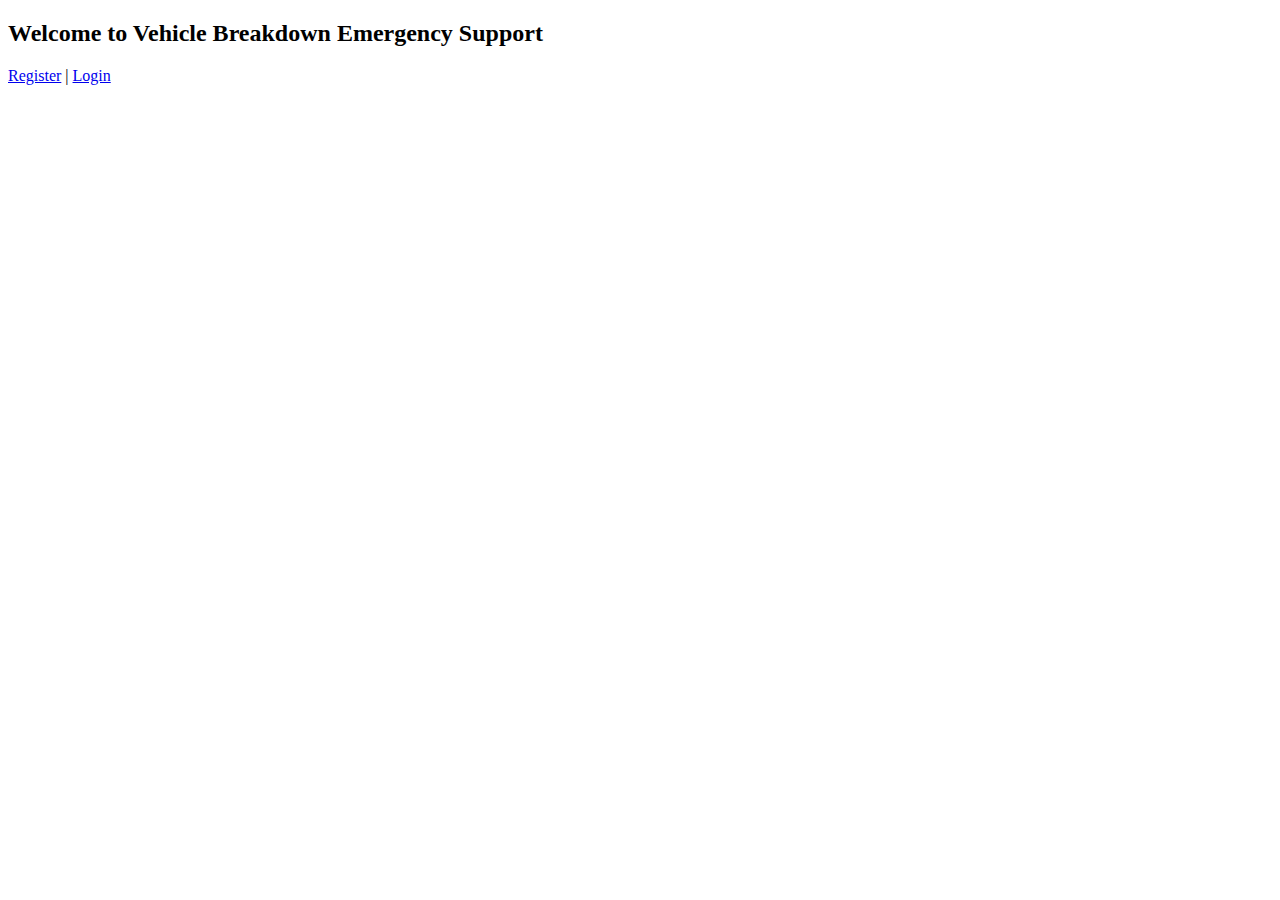
<file: src/main/resources/templates/index.html>
<!DOCTYPE html>
<html xmlns:th="http://www.thymeleaf.org">
<head>
    <title>Vehicle Breakdown Support</title>
    <link rel="stylesheet" th:href="@{/css/style.css}">
</head>
<body>
    <h2>Welcome to Vehicle Breakdown Emergency Support</h2>
    <a href="/users/register">Register</a> | 
    <a href="/users/login">Login</a>
</body>
</html>
</file>
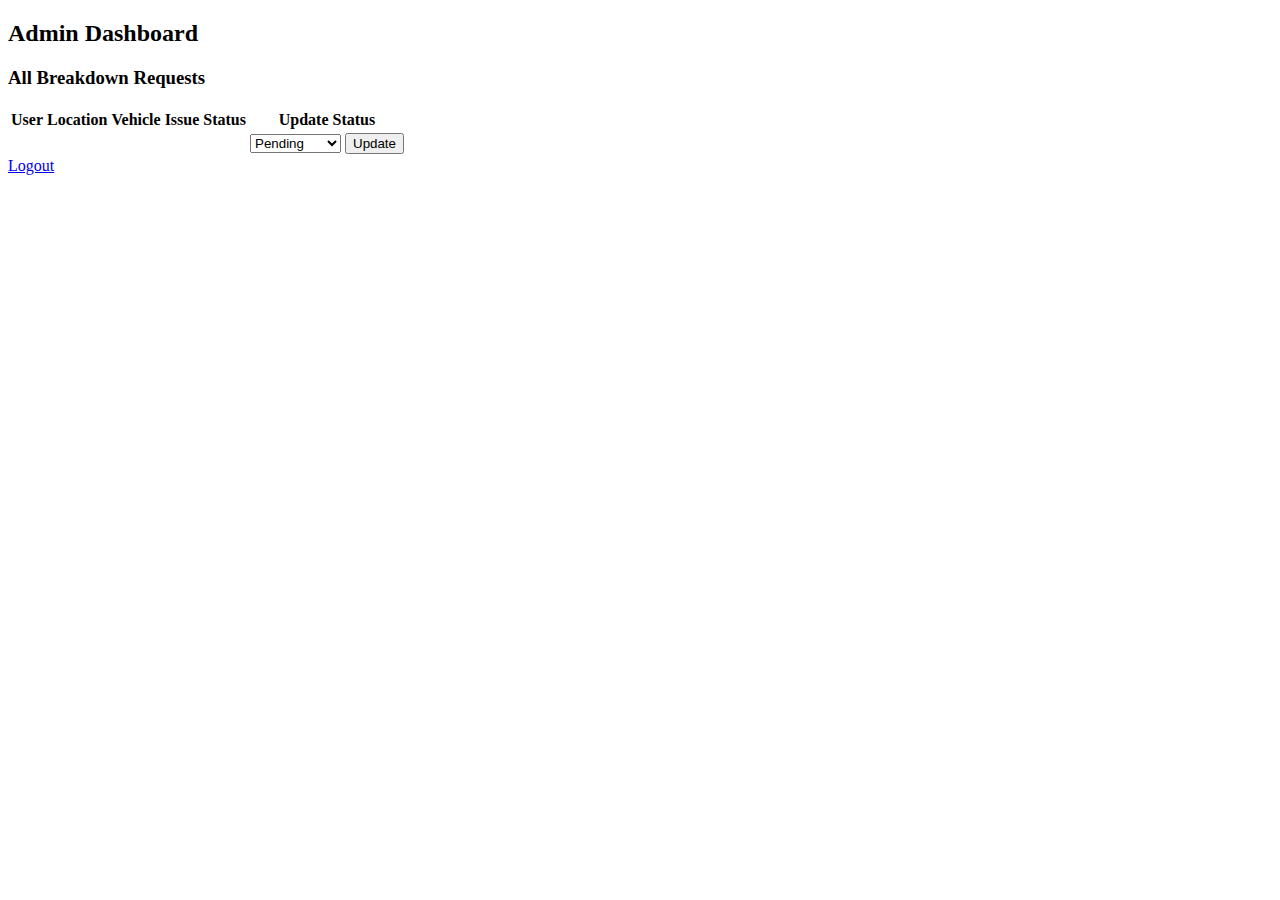
<file: src/main/resources/templates/admin_dashboard.html>
<!DOCTYPE html>
<html xmlns:th="http://www.thymeleaf.org">
<head>
    <title>Admin Dashboard</title>
    <link rel="stylesheet" th:href="@{/css/style.css}">
</head>
<body>
    <h2>Admin Dashboard</h2>
    
    <h3>All Breakdown Requests</h3>
    <table>
        <tr>
            <th>User</th>
            <th>Location</th>
            <th>Vehicle</th>
            <th>Issue</th>
            <th>Status</th>
            <th>Update Status</th>
        </tr>
        <tr th:each="request : ${requests}">
            <td th:text="${request.user.name}"></td>
            <td th:text="${request.location}"></td>
            <td th:text="${request.vehicleType}"></td>
            <td th:text="${request.issueDescription}"></td>
            <td th:text="${request.status}"></td>
            <td>
                <form th:action="@{/admin/update-status/{id}(id=${request.id})}" method="post">
                    <select name="status">
                        <option value="Pending">Pending</option>
                        <option value="In Progress">In Progress</option>
                        <option value="Resolved">Resolved</option>
                    </select>
                    <button type="submit">Update</button>
                </form>
            </td>
        </tr>
    </table>

    <a href="/logout">Logout</a>
    
    <script th:src="@{/admin-status-update.js}"></script>
    
</body>
</html>
</file>
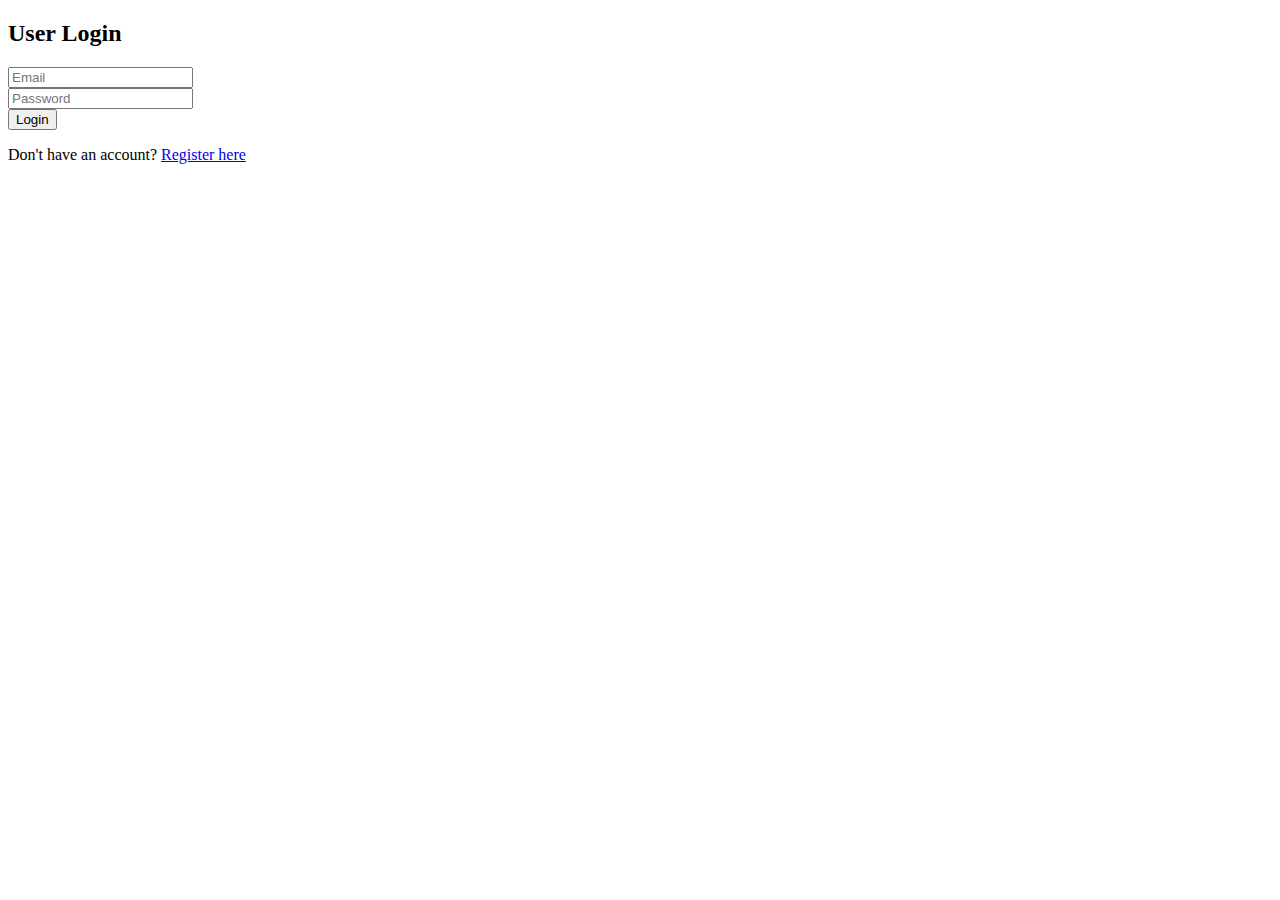
<file: src/main/resources/templates/login.html>
<!DOCTYPE html>
<html xmlns:th="http://www.thymeleaf.org">
<head>
    <title>Login</title>
  <link rel="stylesheet" th:href="@{/css/style.css}">
</head>
<body>
    <h2>User Login</h2>
    <form th:action="@{/login}" method="post">
        <input type="email" name="username" placeholder="Email" required><br>
        <input type="password" name="password" placeholder="Password" required><br>
        <button type="submit">Login</button>
    </form>
    <p>Don't have an account? <a href="/users/register">Register here</a></p>
    
    <script th:src="@{/form-validation.js}"></script>
    
</body>
</html>
</file>
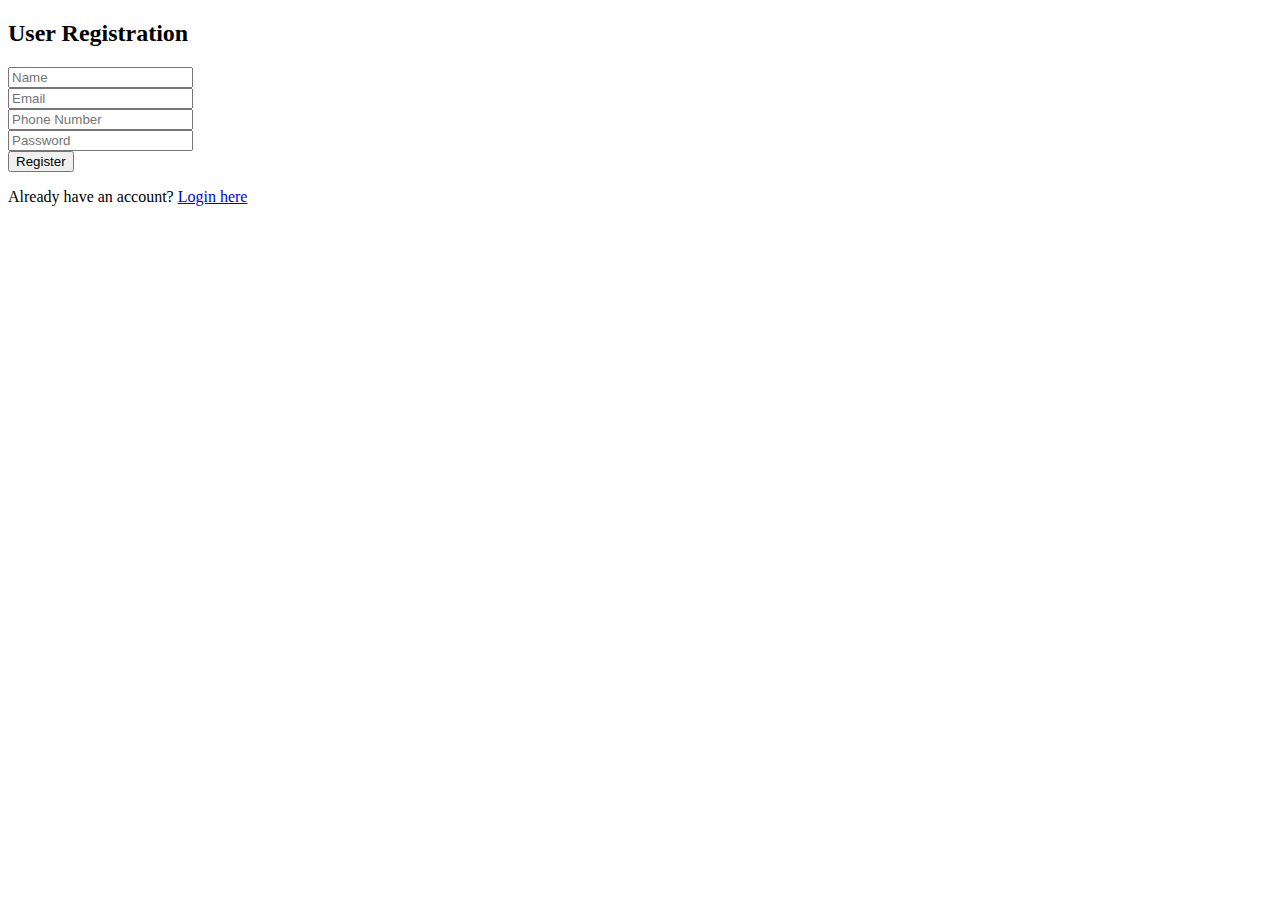
<file: src/main/resources/templates/register.html>
<!DOCTYPE html>
<html xmlns:th="http://www.thymeleaf.org">
<head>
    <title>Register</title>
   <link rel="stylesheet" th:href="@{/css/style.css}">
</head>
<body>
    <h2>User Registration</h2>
    <form th:action="@{/users/register}" method="post" th:object="${user}">
        <input type="text" th:field="*{name}" placeholder="Name" required><br>
        <input type="email" th:field="*{email}" placeholder="Email" required><br>
        <input type="text" th:field="*{phone}" placeholder="Phone Number" required><br>
        <input type="password" th:field="*{password}" placeholder="Password" required><br>
        <button type="submit">Register</button>
    </form>
    <p>Already have an account? <a href="/users/login">Login here</a></p>
    
    <script th:src="@{/form-validation.js}"></script>
    
</body>
</html>
</file>
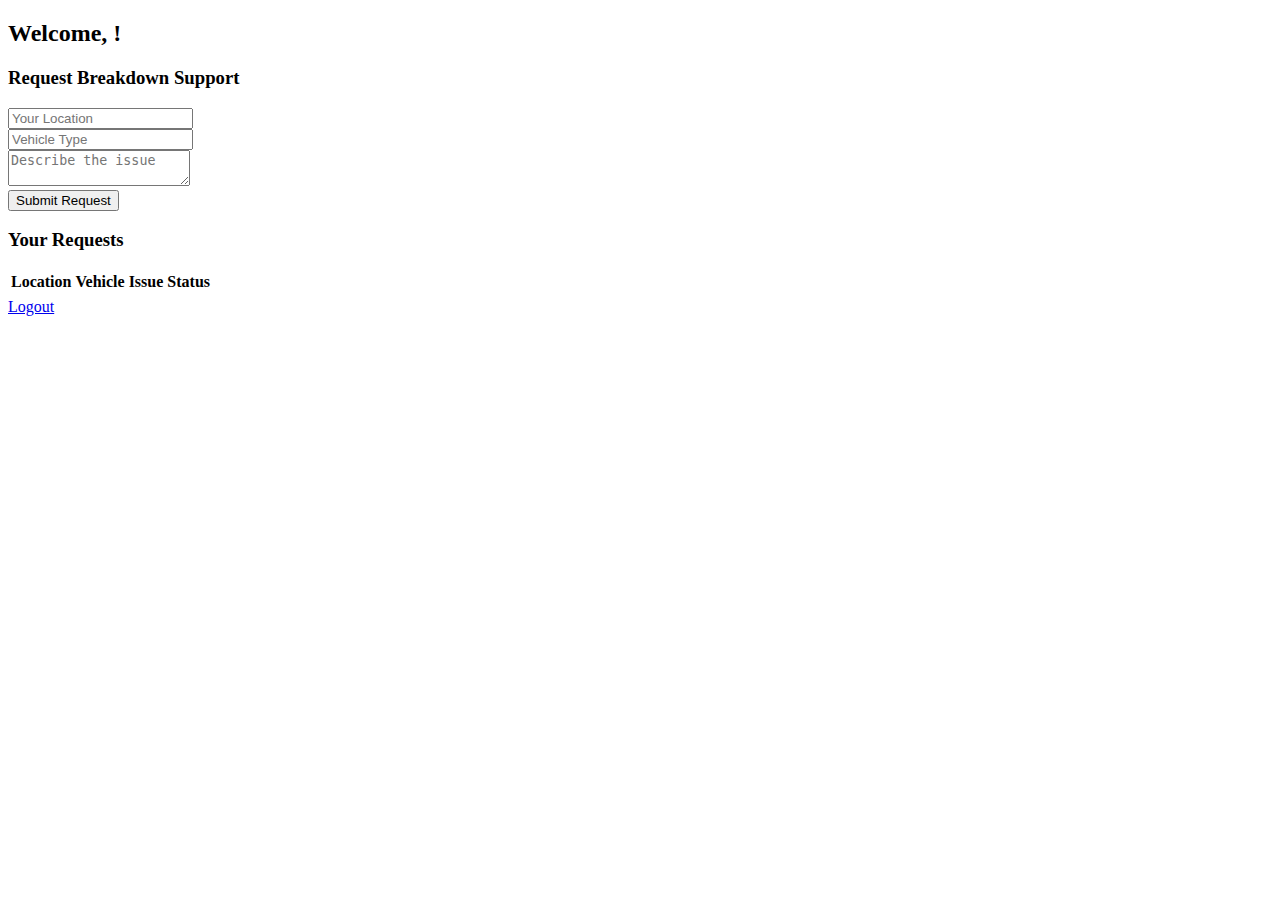
<file: src/main/resources/templates/user_dashboard.html>
<!DOCTYPE html>
<html xmlns:th="http://www.thymeleaf.org">
<head>
    <title>User Dashboard</title>
   <link rel="stylesheet" th:href="@{/css/style.css}">
</head>
<body>
    <h2>Welcome, <span th:text="${user.name}"></span>!</h2>
    
    <h3>Request Breakdown Support</h3>
    <form th:action="@{/breakdown/request}" method="post">
        <input type="text" name="location" placeholder="Your Location" required><br>
        <input type="text" name="vehicleType" placeholder="Vehicle Type" required><br>
        <textarea name="issueDescription" placeholder="Describe the issue" required></textarea><br>
        <button type="submit">Submit Request</button>
    </form>

    <h3>Your Requests</h3>
    <table>
        <tr>
            <th>Location</th>
            <th>Vehicle</th>
            <th>Issue</th>
            <th>Status</th>
        </tr>
        <tr th:each="request : ${requests}">
            <td th:text="${request.location}"></td>
            <td th:text="${request.vehicleType}"></td>
            <td th:text="${request.issueDescription}"></td>
            <td th:text="${request.status}"></td>
        </tr>
    </table>

    <a href="/logout">Logout</a>
    
    <script th:src="@{/form-validation.js}"></script>
    
</body>
</html>
</file>
